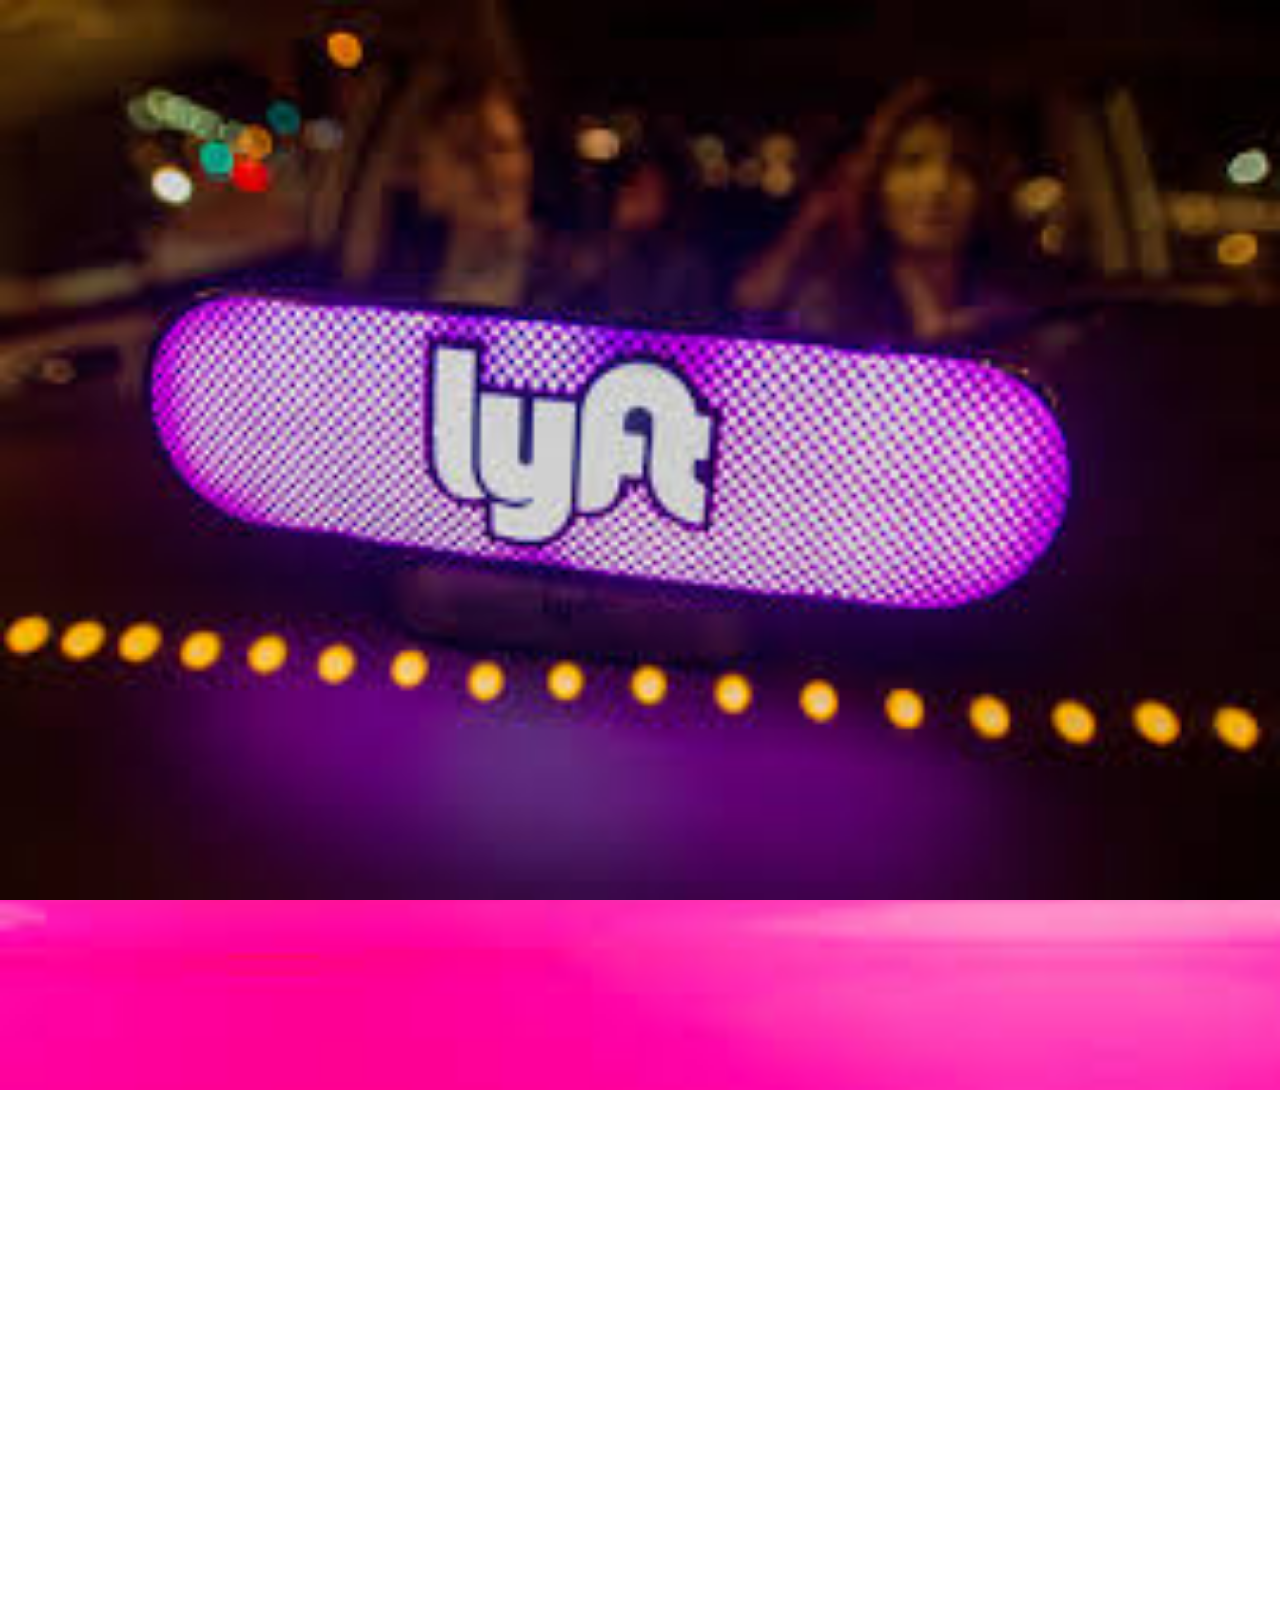
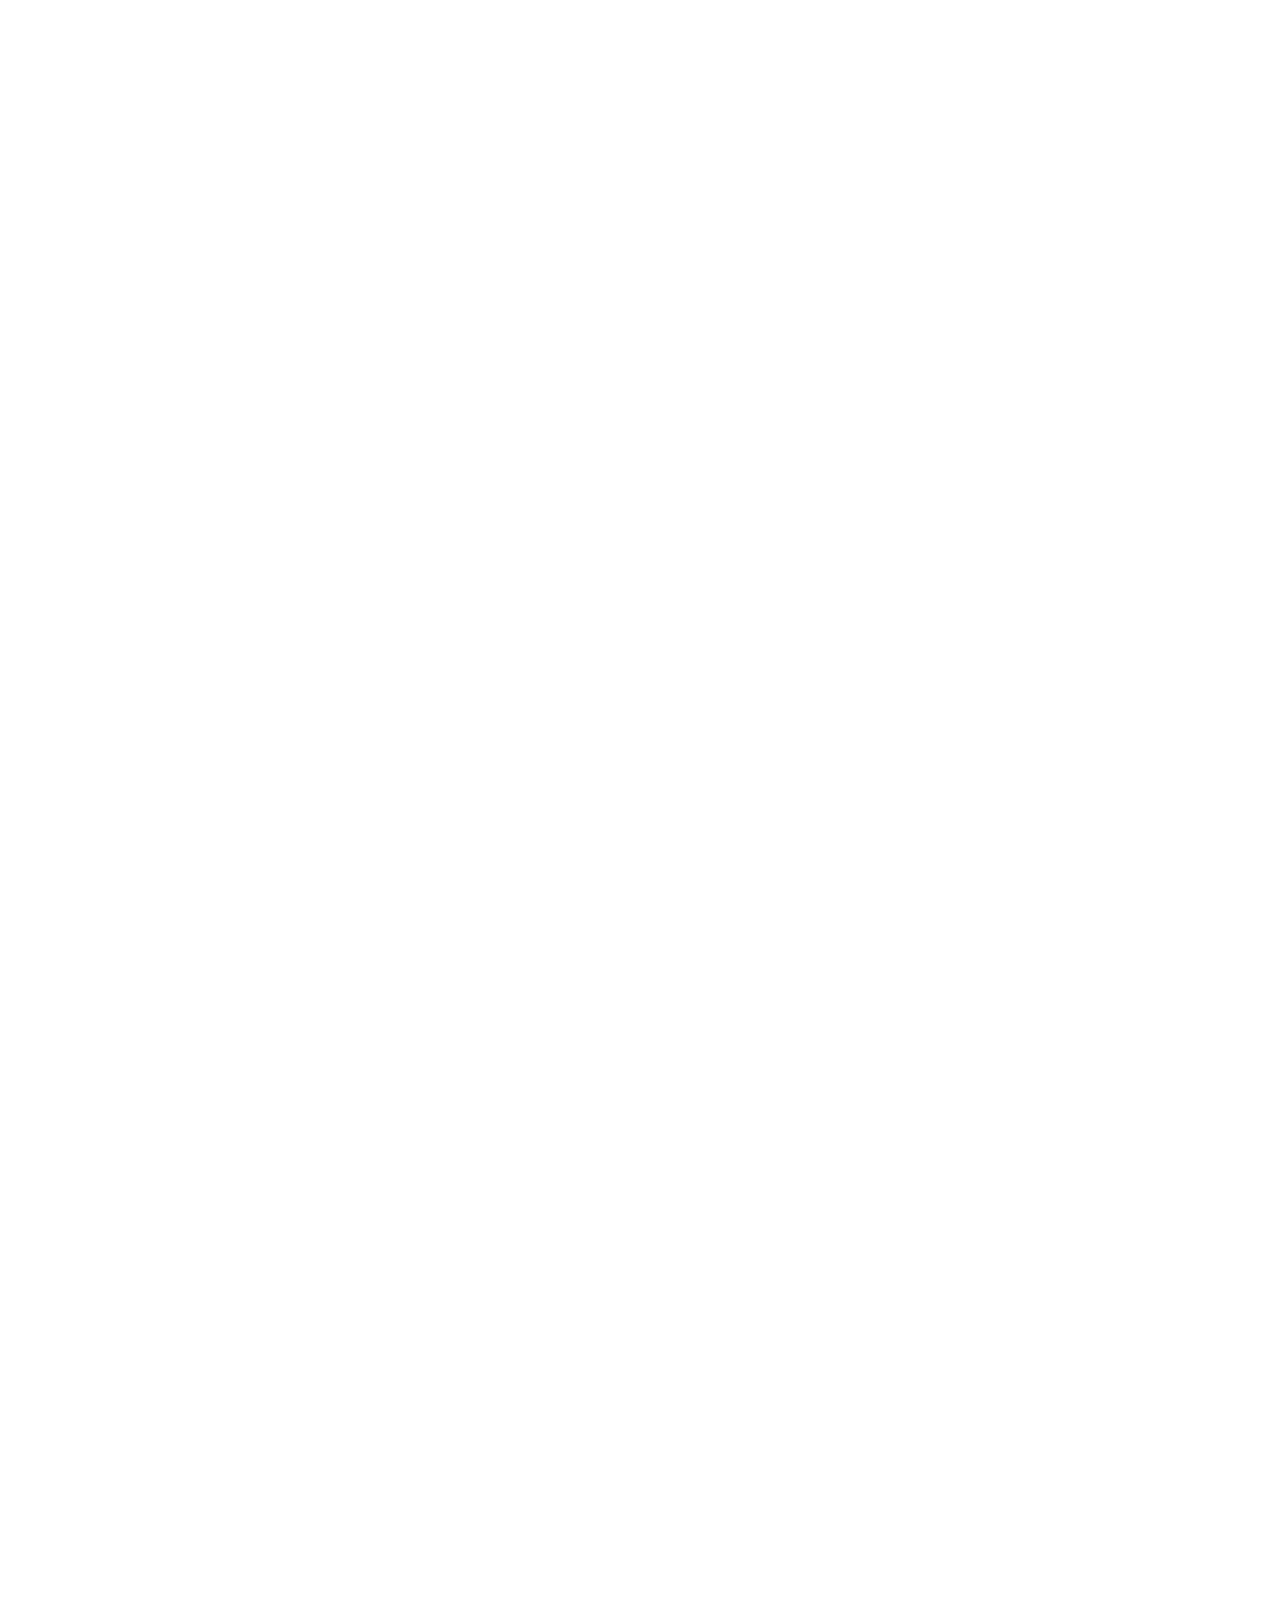
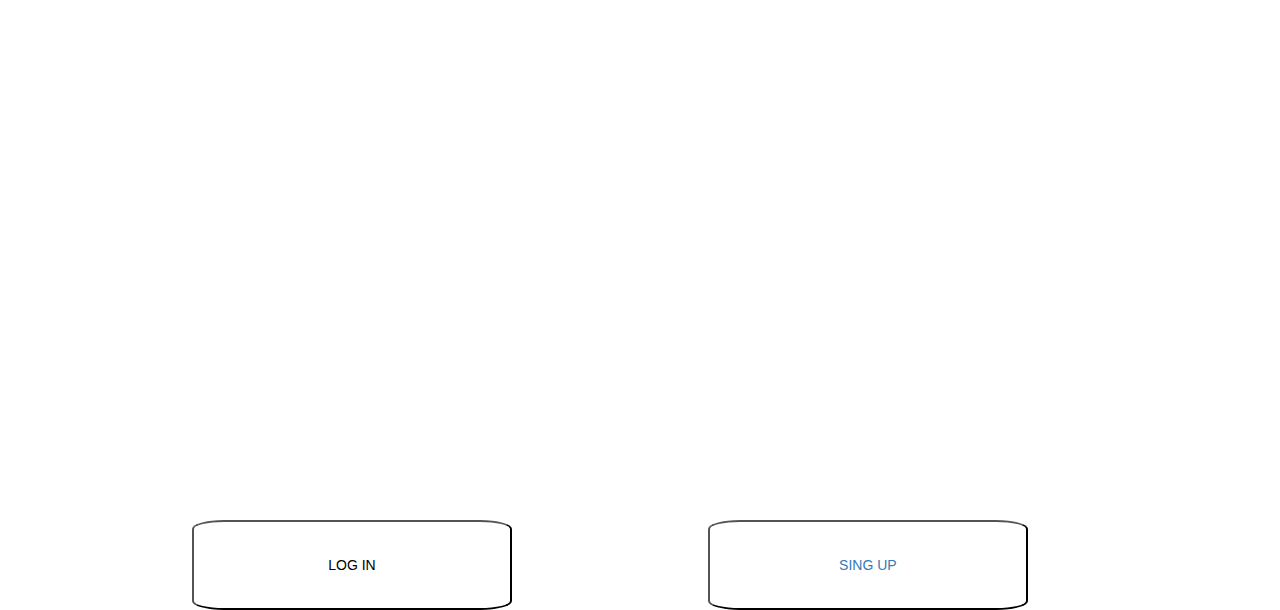
<file: index.html>
<!DOCTYPE html>
<html lang="en">
  <head>
    <meta charset="utf-8">
    <meta name="viewport" content="width=device-width, initial-scale=1">
    <title>Lyft</title>
    <link rel="icon" href="assets/icons/icon1.ico">
    <link rel="stylesheet" href="https://maxcdn.bootstrapcdn.com/bootstrap/3.3.7/css/bootstrap.min.css">
    <link href="https://fonts.googleapis.com/css?family=Assistant:300|Libre+Franklin:300|Mukta+Mahee:300" rel="stylesheet">
    <link rel="stylesheet" href="css/main.css">
  </head>
  <body>
    <div id="splash">
      <img src="assets/images/fondo1.jpg" alt="">
    </div>
    <div class="font" id="splash2">
    </div>
    <div class="">
      <button type="button" name="button">LOG IN</button>
      <button type="button" name="button"><a href="views/index1.html">SING UP</a></button>
    </div>

    <script src="https://code.jquery.com/jquery-3.2.1.js"
  integrity="sha256-DZAnKJ/6XZ9si04Hgrsxu/8s717jcIzLy3oi35EouyE="
  crossorigin="anonymous"></script>
  <script type="text/javascript" src="https://maxcdn.bootstrapcdn.com/bootstrap/3.3.7/js/bootstrap.min.js"></script>
    <!--<script src="vendors/bootstrap/js/bootstrap.min.js"></script>-->
    <script src="js/app.js"></script>
  </body>
</html>
</file>
<file: css/main.css>
* {
  box-sizing: border-box;
  margin: 0;
  padding: 0;
  width: 100%;
  height: 100%;
}
body {
  background-image: url("../assets/images/fondo2.jpg");
  background-repeat: no-repeat;
  background-size: cover;
  background-position: center;

}
button {
  display: inline-block;
  width: 25%;
  height: 10%;
  margin-top: 150%;
  margin-left: 15%;
  border-color: black;
  border-radius: 10%;
  background-color: inherit;
  color: black;
  
}
</file>
